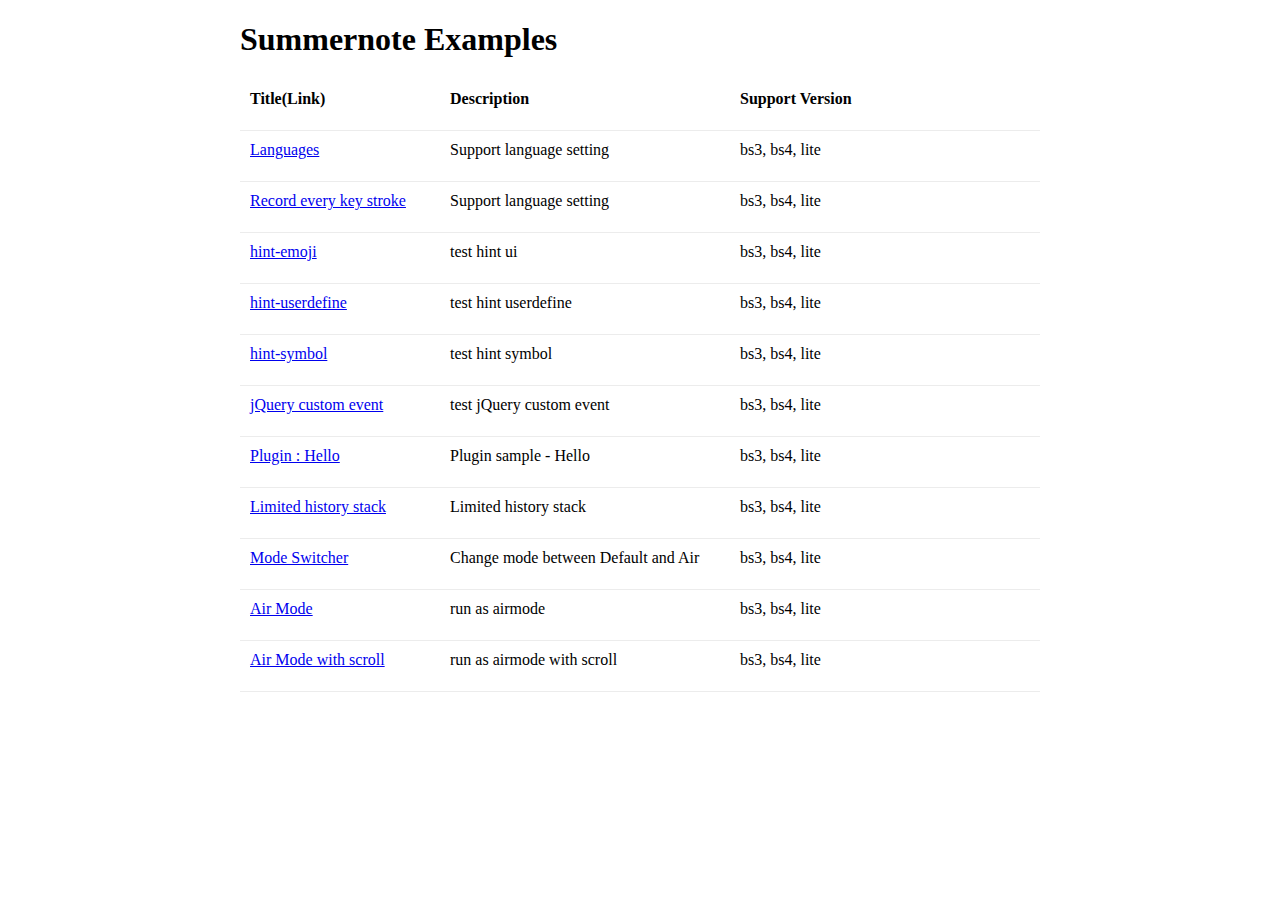
<file: libs/summernote/examples/index.html>
<!DOCTYPE html>
<html>
  <head>
      <title>Examples</title>
      <style type="text/css">

      body {
        margin: 0 auto;
        max-width: 800px; 
      }
      .list .item {
        display: grid; 
        grid-template-columns: 200px 1fr 1fr;
        height: 30px;
        border-bottom: 1px solid #ececec; 
        padding: 10px;
      }

      .item.header {
        font-weight: bold;
      }
      </style>
  </head>
  <body>
    <h1>Summernote Examples </h1>

    <div class='list'>
      <div class='item header'>
        <div class='title'>
          Title(Link)
        </div>
        <div class='description'>
          Description
        </div>

        <div class='version'>

          Support Version
        </div>
      </div>
      <div class='list-body' id='listBody'></div>
    </div>
    

    <script type="text/javascript">
    var samples = [
      { title: 'Languages', link : 'lang.html', description: 'Support language setting', support: 'bs3, bs4, lite'},      
      { title: 'Record every key stroke', link : 'recordEveryKeyStroke.html', description: 'Support language setting', support: 'bs3, bs4, lite'},      
      { title: 'hint-emoji', link : 'hint-emoji.html', description: 'test hint ui ', support: 'bs3, bs4, lite'},
      { title: 'hint-userdefine', link : 'hint-userdefine.html', description: 'test hint userdefine ', support: 'bs3, bs4, lite'},
      { title: 'hint-symbol', link : 'hint-symbols_mathematical-symbols_Greek-letters.html', description: 'test hint symbol ', support: 'bs3, bs4, lite'},
      { title: 'jQuery custom event', link : 'jquery-custom-event.html', description: 'test jQuery custom event ', support: 'bs3, bs4, lite'},
      { title: 'Plugin : Hello', link : 'plugin-hello.html', description: 'Plugin sample - Hello', support: 'bs3, bs4, lite'},
      { title: 'Limited history stack', link : 'history-limit.html', description: 'Limited history stack', support: 'bs3, bs4, lite'},
      { title: 'Mode Switcher', link : 'mode-switcher.html', description: 'Change mode between Default and Air', support: 'bs3, bs4, lite'},      
      { title: 'Air Mode', link : 'airmode.html', description: 'run as airmode', support: 'bs3, bs4, lite'},      
      { title: 'Air Mode with scroll', link : 'airmode-scroll.html', description: 'run as airmode with scroll', support: 'bs3, bs4, lite'},      
    ]
    function generate_sample_pages() {
      var html = samples.map(it => {
   
          return   "<div class='item'>" + 
          "<div class='title'>" + 
              "<a href='/examples/"+it.link+"' target='summernote_window'>" + it.title + "</a>" + 
          "</div>" + 
          "<div class='description'>" + it.description + "</div>" + 
          "<div class='version'>"  + it.support + "</div>" + 
          "</div>"
      }).join('')

      document.getElementById('listBody').innerHTML = html 
    }

    generate_sample_pages();
    </script>

  </body>
  
</html>
</file>
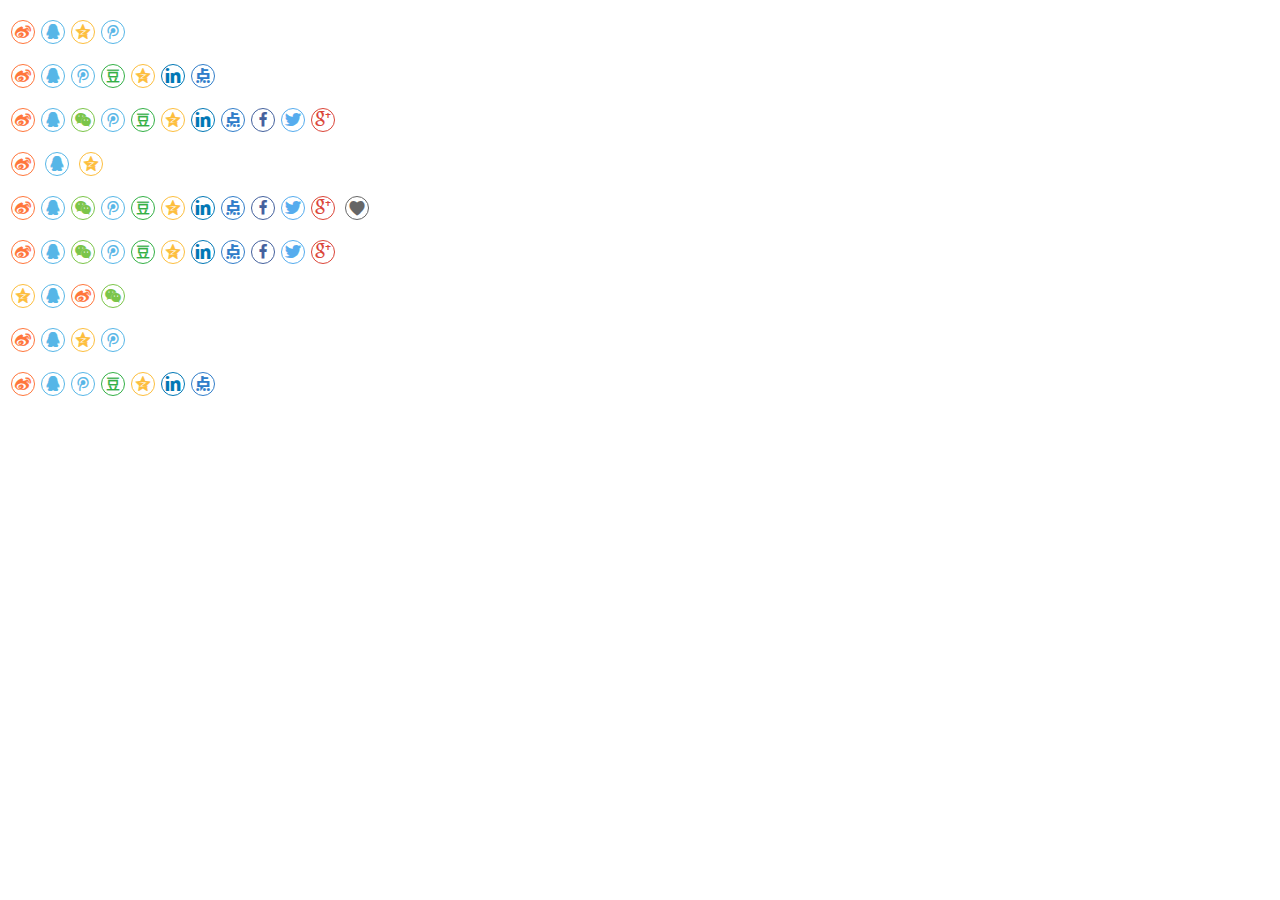
<file: libs/JqueryShare/11.html>
<!DOCTYPE html>
<html>
<head>
    <meta charset="UTF-8">
    <title>分享</title>
    <meta name=description content="内容描述">    
    <meta name=keywords content="关键字">
    <link rel="stylesheet" href="./share.min.css">
    <style>.row{margin: 20px 0;}</style>
</head>
<body>
    <div class="social-share row" data-sites="weibo,qq,qzone,tencent"></div>
    <div class="share-component row" data-disabled="wechat , facebook, twitter, google"></div>
    <div class="social-share row"></div>
    <div class="social-share row" data-initialized="true"> 
		<a href="#" class="social-share-icon icon-weibo"></a> 
		<a href="#" class="social-share-icon icon-qq"></a> 
		<a href="#" class="social-share-icon icon-qzone"></a> 
	</div>
    <div class="social-share row" data-mode="prepend"> 
		<a href="javascript:" class="social-share-icon icon-heart"></a> 
	</div>
    <div id="share-1 row"></div>
    <div id="share-2 row"></div>
    <div id="share-3 row" data-sites="weibo,qq,qzone,tencent"></div>
    <div id="share-4 row" data-disabled="wechat , facebook, twitter, google"></div>
    <div class='row' data-sites="weibo,qq,qzone,tencent"></div>
    <div class='row' data-disabled="wechat , facebook, twitter, google"></div>
    <div clas='row'></div>
	<div class='row' data-initialized="true"> 
		<a href="#" class="social-share-icon icon-weibo"></a> 
		<a href="#" class="social-share-icon icon-qq"></a> 
		<a href="#" class="social-share-icon icon-qzone"></a> 
	</div>
	<div class='row' data-mode="prepend"> <a href="javascript:" class="social-share-icon icon-heart"></a> </div>
    <div class='row' id="share-1"></div>
	<div class='row' id="share-2"></div>
	<div class='row' id="share-3" data-sites="weibo,qq,qzone,tencent"></div>
	<div class='row' id="share-4" data-disabled="wechat , facebook, twitter, google"></div>
    <script src="./jquery.min.js"></script> 
    <script src="./jquery.share.min.js"></script> 
    <script>
        $('#share-1').share();
        $('#share-2').share({sites: ['qzone', 'qq', 'weibo','wechat']});
        $('#share-3').share();
        $('#share-4').share();
    </script>
</body>
</html>
</file>
<file: libs/JqueryShare/share.min.css>
@font-face{font-family:"socialshare";src:url("fonts/iconfont.eot");src:url("fonts/iconfont.eot?#iefix") format("embedded-opentype"),url("fonts/iconfont.woff") format("woff"),url("fonts/iconfont.ttf") format("truetype"),url("fonts/iconfont.svg#iconfont") format("svg")}.social-share{font-family:"socialshare" !important;font-size:16px;font-style:normal;-webkit-font-smoothing:antialiased;-webkit-text-stroke-width:0.2px;-moz-osx-font-smoothing:grayscale}.social-share *{font-family:"socialshare" !important}.social-share .icon-tencent:before{content:"\f07a"}.social-share .icon-qq:before{content:"\f11a"}.social-share .icon-weibo:before{content:"\f12a"}.social-share .icon-wechat:before{content:"\f09a"}.social-share .icon-douban:before{content:"\f10a"}.social-share .icon-heart:before{content:"\f20a"}.social-share .icon-like:before{content:"\f00a"}.social-share .icon-qzone:before{content:"\f08a"}.social-share .icon-linkedin:before{content:"\f01a"}.social-share .icon-diandian:before{content:"\f05a"}.social-share .icon-facebook:before{content:"\f03a"}.social-share .icon-google:before{content:"\f04a"}.social-share .icon-twitter:before{content:"\f06a"}.social-share a{position:relative;text-decoration:none;margin:0 3px;display:inline-block;outline:none}.social-share .social-share-icon{position:relative;display:inline-block;width:22px;height:22px;font-size:16px;border-radius:50%;line-height:22px;border:1px solid #666;color:#666;text-align:center;vertical-align:middle;transition:background 0.6s ease-out 0s}.social-share .social-share-icon:hover{background:#666;color:#fff}.social-share .icon-weibo{color:#ff763b;border-color:#ff763b}.social-share .icon-weibo:hover{background:#ff763b}.social-share .icon-tencent{color:#56b6e7;border-color:#56b6e7}.social-share .icon-tencent:hover{background:#56b6e7}.social-share .icon-qq{color:#56b6e7;border-color:#56b6e7}.social-share .icon-qq:hover{background:#56b6e7}.social-share .icon-qzone{color:#FDBE3D;border-color:#FDBE3D}.social-share .icon-qzone:hover{background:#FDBE3D}.social-share .icon-douban{color:#33b045;border-color:#33b045}.social-share .icon-douban:hover{background:#33b045}.social-share .icon-linkedin{color:#0077B5;border-color:#0077B5}.social-share .icon-linkedin:hover{background:#0077B5}.social-share .icon-facebook{color:#44619D;border-color:#44619D}.social-share .icon-facebook:hover{background:#44619D}.social-share .icon-google{color:#db4437;border-color:#db4437}.social-share .icon-google:hover{background:#db4437}.social-share .icon-twitter{color:#55acee;border-color:#55acee}.social-share .icon-twitter:hover{background:#55acee}.social-share .icon-diandian{color:#307DCA;border-color:#307DCA}.social-share .icon-diandian:hover{background:#307DCA}.social-share .icon-wechat{position:relative;color:#7bc549;border-color:#7bc549}.social-share .icon-wechat:hover{background:#7bc549}.social-share .icon-wechat .wechat-qrcode{display:none;border:1px solid #eee;position:absolute;z-index:9;top:-205px;left:-84px;width:200px;height:192px;color:#666;font-size:12px;text-align:center;background-color:#fff;box-shadow:0 2px 10px #aaa;transition:all 200ms;-webkit-tansition:all 350ms;-moz-transition:all 350ms}.social-share .icon-wechat .wechat-qrcode.bottom{top:40px;left:-84px}.social-share .icon-wechat .wechat-qrcode.bottom:after{display:none}.social-share .icon-wechat .wechat-qrcode h4{font-weight:normal;height:26px;line-height:26px;font-size:12px;background-color:#f3f3f3;margin:0;padding:0;color:#777}.social-share .icon-wechat .wechat-qrcode .qrcode{width:105px;margin:10px auto}.social-share .icon-wechat .wechat-qrcode .qrcode table{margin:0 !important}.social-share .icon-wechat .wechat-qrcode .help p{font-weight:normal;line-height:16px;padding:0;margin:0}.social-share .icon-wechat .wechat-qrcode:after{content:'';position:absolute;left:50%;margin-left:-6px;bottom:-13px;width:0;height:0;border-width:8px 6px 6px 6px;border-style:solid;border-color:#fff transparent transparent transparent}.social-share .icon-wechat:hover .wechat-qrcode{display:block}
</file>
